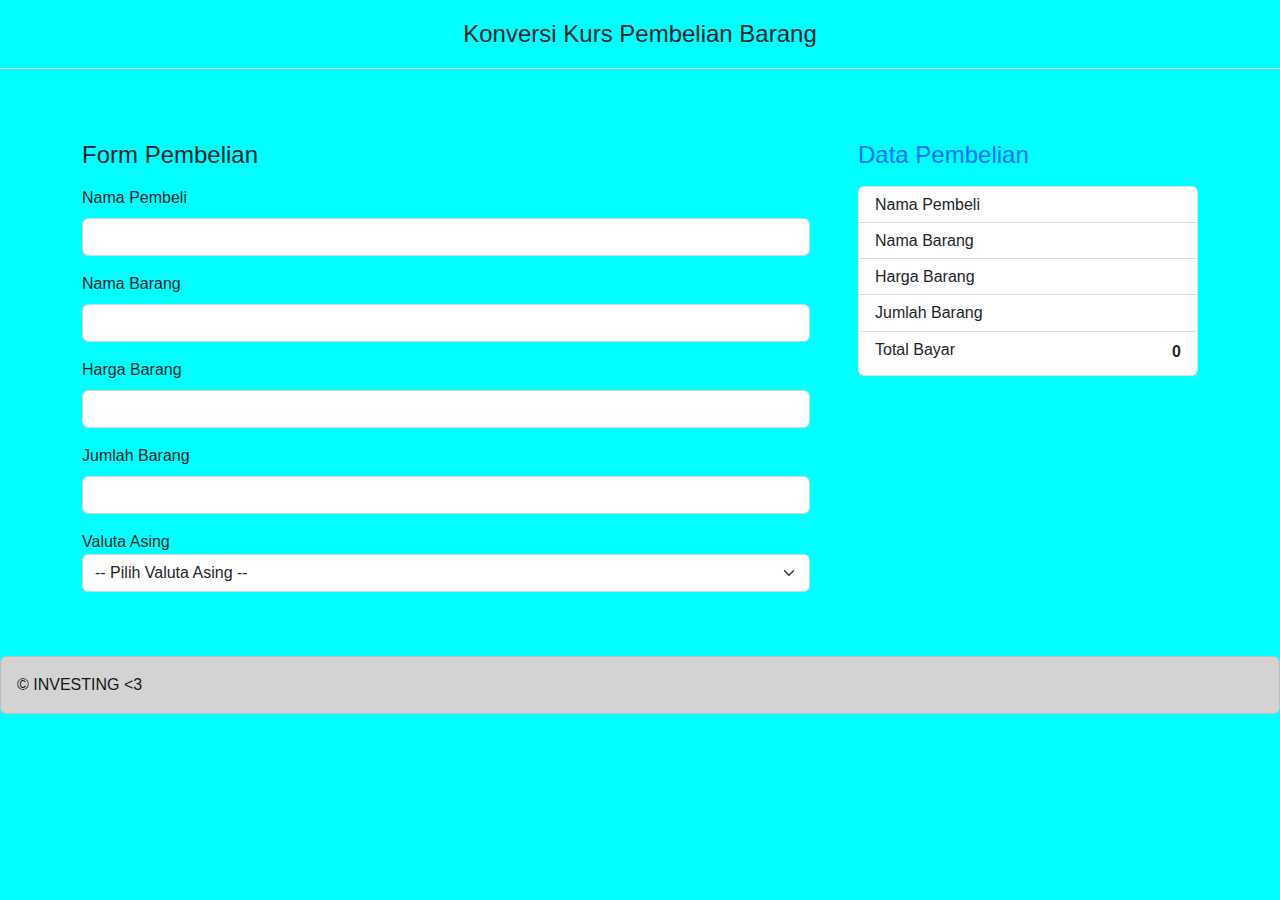
<file: tugas4-javascript/index.html>
<!doctype html>
<html lang="en">
  <head>
    <meta charset="utf-8">
    <meta name="viewport" content="width=device-width, initial-scale=1">
    <link rel="stylesheet" href="css/bootstrap.min.css">
    <title>Tugas4-javascript membuat konverter barang ke mata uang lain</title>

    <style>
      body {
        font-family: sans-serif;
        background-color: aqua;
      }
    </style>

  </head>
  <body>
    <header class="d-flex flex-wrap justify-content-center py-3 mb-4 border-bottom">
        <a href="" class="d-flex align-items-center mb-3 mb-md-0 text-dark text-decoration-none text-center">
          <span class="fs-4">Konversi Kurs Pembelian Barang</span>
        </a>
      </header>

    <main class="py-5">
      <section>
        <div class="container">
          <div class="row g-5">
            <div class="col-md-7 col-lg-8">
              <h4 class="mb-3">Form Pembelian</h4>
              <form id="formPembelian">
                <div class="mb-3">
                  <label for="inputNama" class="form-label">Nama Pembeli</label>
                  <input type="text" class="form-control" id="inputNama" name="pembeli">
                </div>
                <div class="mb-3">
                  <label for="inputBarang" class="form-label">Nama Barang</label>
                  <input type="text" class="form-control" id="inputBarang" name="barang">
                </div>
                <div class="mb-3">
                  <label for="inputHarga" class="form-label">Harga Barang</label>
                  <input type="text" class="form-control" id="inputHarga" name="harga">
                </div>
                <div class="mb-3">
                  <label for="inputJumlah" class="form-label">Jumlah Barang</label>
                  <input type="text" class="form-control" id="inputJumlah" name="jumlah">
                </div>
                <div class="mb-3">
                  <label for="inputValuta" aria-label="Valuta Asing">Valuta Asing</label>
                  <select class="form-select" onchange="konversiKurs()" name="valas" aria-label="Default select example">
                    <option selected>-- Pilih Valuta Asing --</option>
                    <option value="14917">USD</option>
                    <option value="10590">SGD</option>
                    <option value="14918">EUR</option>
                  </select>
                </div>
              </form>
            </div>
            <div class="col-md-5 col-lg-4">
              <h4 class="mb-3 text-primary">Data Pembelian</h4>
              <ul class="list-group" id="isi">
                <li class="list-group-item lh-sm">
                  <div>
                    <h6 class="my-0">Nama Pembeli</h6>
                  </div>
                </li>
                <li class="list-group-item lh-sm">
                  <div>
                    <h6 class="my-0">Nama Barang</h6>
                  </div>
                </li>
                <li class="list-group-item lh-sm">
                  <div>
                    <h6 class="my-0">Harga Barang</h6>
                  </div>
                </li>
                <li class="list-group-item lh-sm">
                  <div>
                    <h6 class="my-0">Jumlah Barang</h6>
                  </div>
                </li>
                <li class="list-group-item d-flex justify-content-between">
                  <span><h6>Total Bayar</h6></span>
                  <strong>0</strong>
                </li>
              </ul>
            </div>
          </div>
        </div>
      </section>
    </main>

		<div class="col-md-12">
			<div class="alert alert-dark" role="alert">
				&copy; INVESTING <3
			  </div>
		</div>
	</div>
</div>
    <script>
      function konversiKurs() {
        var formPembelian = document.getElementById('formPembelian');
        var namaPembeli = formPembelian.pembeli.value;
        var namaBarang = formPembelian.barang.value;
        var hargaBarang = formPembelian.harga.value;
        var jumlahBarang = formPembelian.jumlah.value;
        var totalBayarIDR = hargaBarang * jumlahBarang;
        var valutaAsing = formPembelian.valas.value;
        var totalBayarEx = totalBayarIDR / valutaAsing;
        var totalBayar;

        if (valutaAsing == 14917) {
            totalBayar = `$ ${totalBayarEx.toFixed(2)}`;
        } else if (valutaAsing == 10590) {
            totalBayar = `S$ ${totalBayarEx.toFixed(2)}`;
        } else if (valutaAsing == 14918) {
            totalBayar = `€ ${totalBayarEx.toFixed(2)}`;
        } else {
            totalBayar = 0;
        }

        document.getElementById('isi').innerHTML = `
        <li class="list-group-item lh-sm">
          <div>
            <h6 class="my-0">Nama Pembeli</h6>
            <small class="text-muted">${namaPembeli}</small>
          </div>
        </li>
        <li class="list-group-item lh-sm">
          <div>
            <h6 class="my-0">Nama Barang</h6>
            <small class="text-muted">${namaBarang}</small>
          </div>
        </li>
        <li class="list-group-item lh-sm">
          <div>
            <h6 class="my-0">Harga Barang</h6>
            <small class="text-muted">Rp. ${hargaBarang}</small>
          </div>
        </li>
        <li class="list-group-item lh-sm">
          <div>
            <h6 class="my-0">Jumlah Barang</h6>
            <small class="text-muted">${jumlahBarang}</small>
          </div>
        </li>
        <li class="list-group-item d-flex justify-content-between">
          <span><h6>Total Bayar</h6></span>
          <strong>${totalBayar}</strong>
        </li>
        `;
      }

    </script>
    <script src="js/bootstrap.bundle.min.js"></script>
  </body>
</html>
</file>
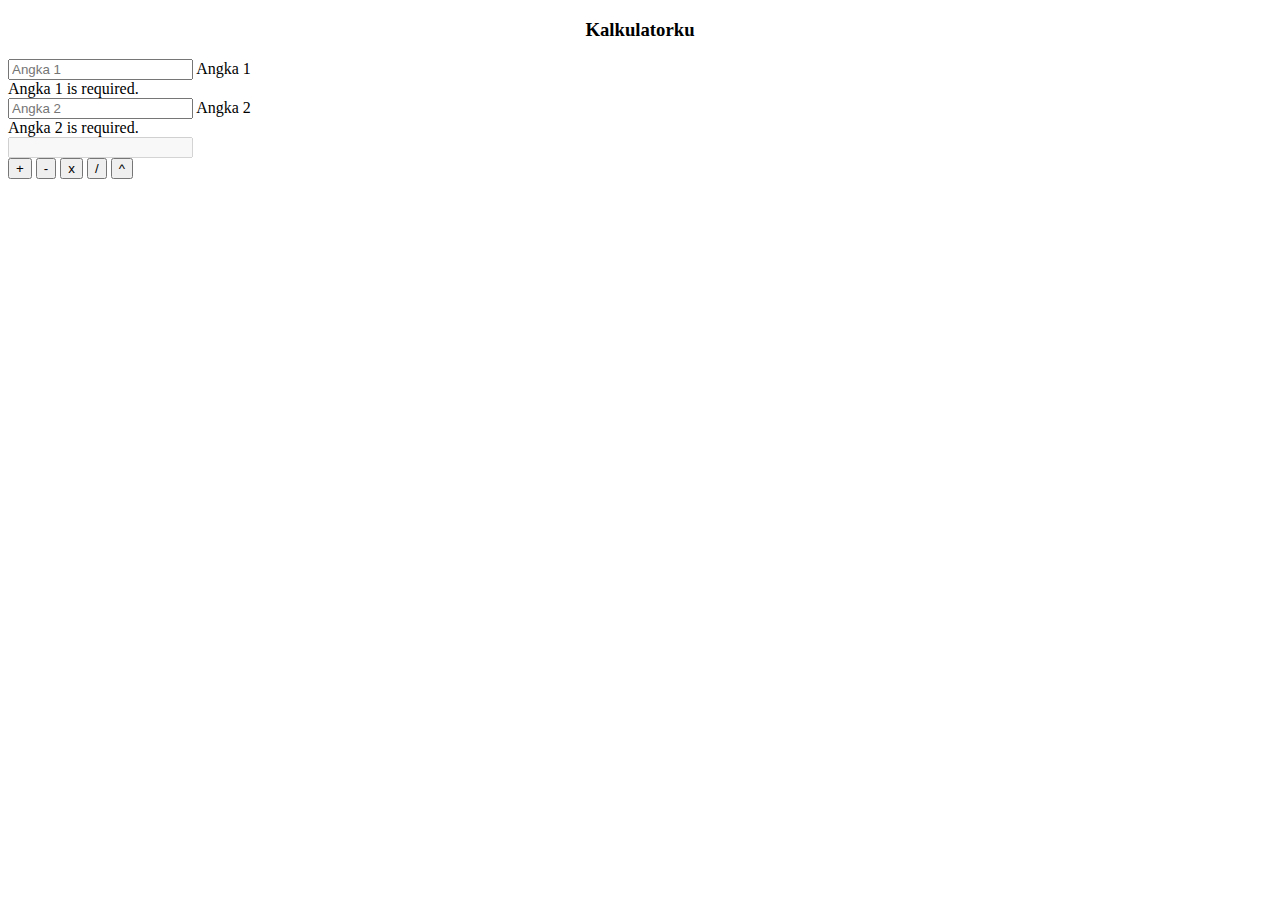
<file: tugas5-javascript/index.html>
<!doctype html>
<html lang="en">
  <head>
    <meta charset="utf-8">
    <meta name="viewport" content="width=device-width, initial-scale=1">
    <title>Kalkulatorku</title>
    <link href="https://cdn.jsdelivr.net/npm/bootstrap@5.2.1/dist/css/bootstrap.min.css" rel="stylesheet" integrity="sha384-iYQeCzEYFbKjA/T2uDLTpkwGzCiq6soy8tYaI1GyVh/UjpbCx/TYkiZhlZB6+fzT" crossorigin="anonymous"> 
  </head>
  <body>
    <div class="container px-5 my-5">   
    <div class="alert alert-primary" role="alert">
    <h3 align="center">Kalkulatorku</h3>
    </div>
    <form id="calcForm">
        <div class="form-floating mb-3">
            <input class="form-control" name="angka1" type="text" placeholder="Angka 1" data-sb-validations="required" />
            <label for="angka1">Angka 1</label>
            <div class="invalid-feedback" data-sb-feedback="angka1:required">Angka 1 is required.</div>
        </div>
        <div class="form-floating mb-3">
            <input class="form-control" name="angka2" type="text" placeholder="Angka 2" data-sb-validations="required" />
            <label for="angka2">Angka 2</label>
            <div class="invalid-feedback" data-sb-feedback="angka2:required">Angka 2 is required.</div>
        </div>
        <div class="form-floating mb-3">
            <input class="form-control" name="hasil" type="text" placeholder="" data-sb-validations="" value="" disabled/>
            <label for=""></label>
        </div>
        <div class="text-center">
            <button class="btn btn-primary btn-lg" value="btn_tambah" name="btn_tambah" onclick="tambah()" type="button" >+</button>
            <button class="btn btn-info btn-lg" value="btn_kurang" name="btn_kurang" onclick="javascript:kurang()"type="button">-</button>
            <button class="btn btn-success btn-lg" value="btn_kali" name="btn_kali" type="button">x</button>
            <button class="btn btn-warning btn-lg" value="btn_bagi" name="btn_bagi" type="button">/</button>
            <button class="btn btn-danger btn-lg" value="btn_pangkat" name="btn_pangkat" type="button" onclick="pangkat()">^</button>
        </div>
    </form>
</div>
    <script src="https://cdn.startbootstrap.com/sb-forms-latest.js"></script>
    <script language="javascript" src="js/calc.js"></script>  
    <script src="https://cdn.jsdelivr.net/npm/bootstrap@5.2.1/dist/js/bootstrap.bundle.min.js" integrity="sha384-u1OknCvxWvY5kfmNBILK2hRnQC3Pr17a+RTT6rIHI7NnikvbZlHgTPOOmMi466C8" crossorigin="anonymous"></script>
  </body>
</html>
</file>
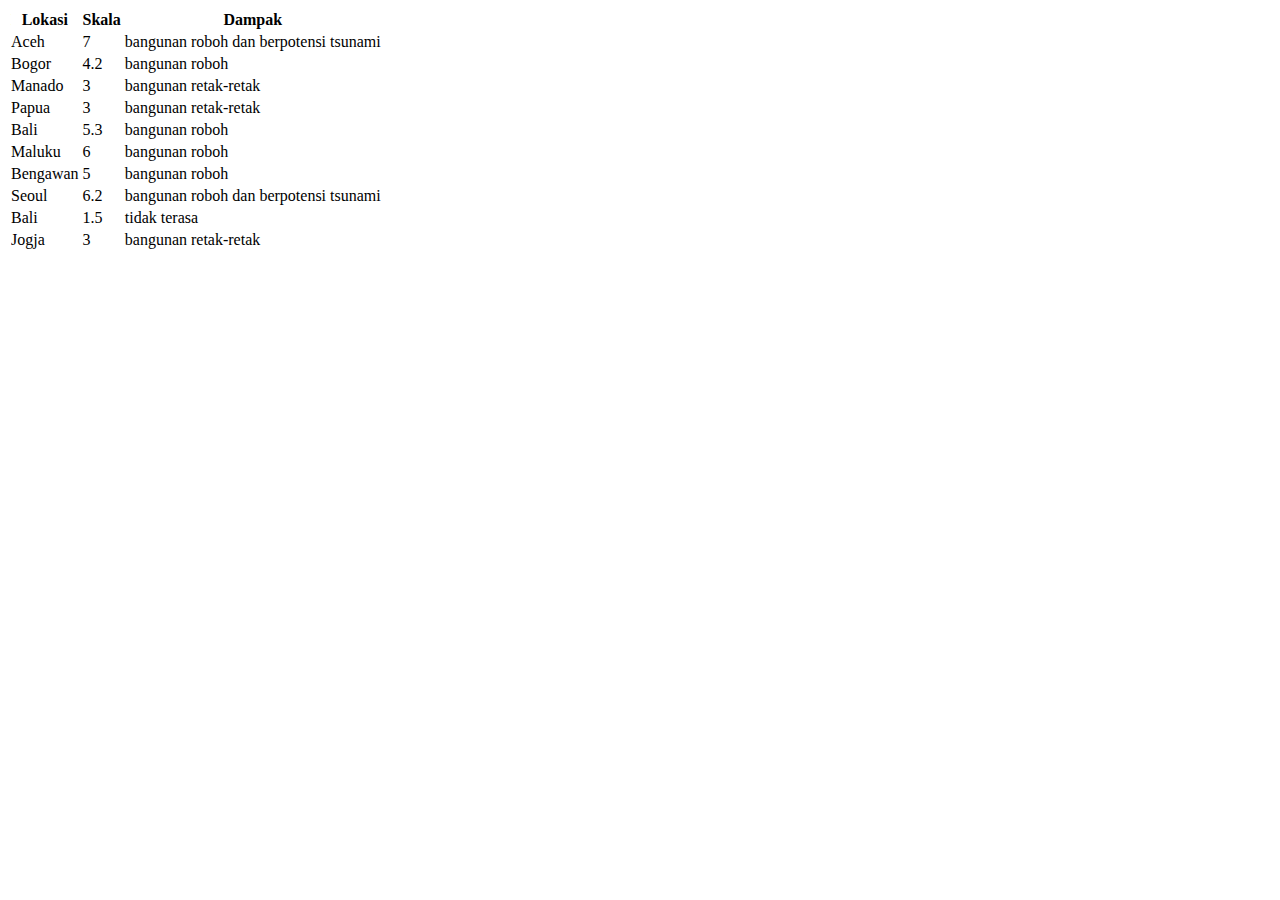
<file: Tugas6-javascript/index.html>
<!DOCTYPE html>
<html lang="en">
<head>
    <meta charset="UTF-8">
    <meta http-equiv="X-UA-Compatible" content="IE=edge">
    <meta name="viewport" content="width=device-width, initial-scale=1.0">
    <title>Document</title>
    <link href="https://cdn.jsdelivr.net/npm/bootstrap@5.2.1/dist/css/bootstrap.min.css" rel="stylesheet" integrity="sha384-iYQeCzEYFbKjA/T2uDLTpkwGzCiq6soy8tYaI1GyVh/UjpbCx/TYkiZhlZB6+fzT" crossorigin="anonymous"> 
</head>
<body>
    <section>
        <div class="container my-5">
          <div class="table-responsive">
            <table class="table table-bordered table-striped table-hover">
              <thead class="table-danger">
                <tr>
                  <th>Lokasi</th>
                  <th>Skala</th>
                  <th>Dampak</th>
                </tr>
              </thead>
              <tbody class="table-dark" id="tableBody">
              </tbody>
            </table>
          </div>
        </div>
    </section>

    <script src="https://cdn.startbootstrap.com/sb-forms-latest.js"></script>
    <script language="javascript" src="js/index.js"></script>  
    <script src="https://cdn.jsdelivr.net/npm/bootstrap@5.2.1/dist/js/bootstrap.bundle.min.js" integrity="sha384-u1OknCvxWvY5kfmNBILK2hRnQC3Pr17a+RTT6rIHI7NnikvbZlHgTPOOmMi466C8" crossorigin="anonymous"></script>
    
</body>
</html>
</file>
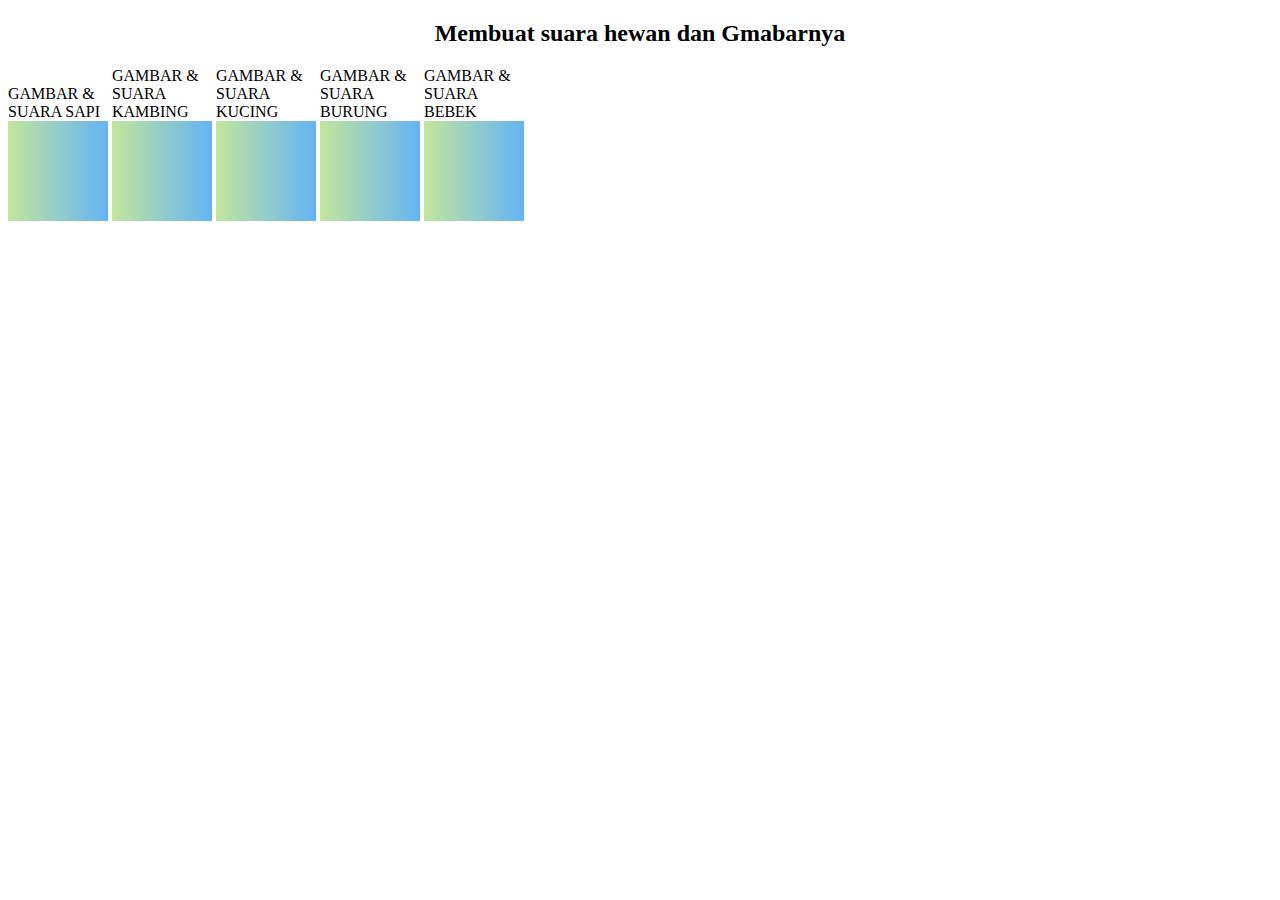
<file: tugas7-javascript/index.html>
<!DOCTYPE html>
<html lang="en">
<head>
    <meta charset="UTF-8">
    <meta http-equiv="X-UA-Compatible" content="IE=edge">
    <meta name="viewport" content="width=device-width, initial-scale=1.0">
    <title>Tugas 7 Membuat suara hewan</title>
    <script src="js/index.js"></script>
    <script>
        $("document").ready(function () {
                $("div.sapi").click(function () {
                    $(this).css({
                        background: "url('src/Cow.jpg')"
                    });
                    $("<audio></audio>").attr({ 
	            	'src':'suara/suara_sapi.mp3', 
		            'volume':0.4,
	            	'autoplay':'autoplay'
                	}).appendTo("body");
                });
                $("div.kambing").click(function () {
                    $(this).css({
                        background: "url('src/kambing.jpg')"
                    });
                    $("<audio></audio>").attr({ 
	            	'src':'suara/suara_kambing.mp3', 
		            'volume':0.4,
	            	'autoplay':'autoplay'
                	}).appendTo("body");
                });
                $("div.kucing").click(function () {
                    $(this).css({
                        background: "url('src/kucing.jpeg')"
                    });
                    $("<audio></audio>").attr({ 
	            	'src':'suara/suara_kucing.mp3', 
		            'volume':0.4,
	            	'autoplay':'autoplay'
                	}).appendTo("body");
                });
                $("div.burung").click(function () {
                    $(this).css({
                        background: "url(src/burung.jpg')"
                    });
                    $("<audio></audio>").attr({ 
	            	'src':'suara/suara_burung.mp3', 
		            'volume':0.4,
	            	'autoplay':'autoplay'
                	}).appendTo("body");
                });
                $("div.bebek").click(function () {
                    $(this).css({
                        background: "url('src/bebek.jpg')"
                    });
                    $("<audio></audio>").attr({ 
	            	'src':'suara/suara_bebek.mp3', 
		            'volume':0.4,
	            	'autoplay':'autoplay'
                	}).appendTo("body");
                });
            });
    </script>
    <style type="text/css">
             #kotak {
              background: linear-gradient(to right, #c2e59c, #64b3f4);
                  width: 100px;
                  height: 100px;
                 cursor: pointer;
                     }
             #box {
                 display:inline-block;
                  width: 100px;
                  justify-content: center;
             }
         </style>
     </head>
 
     <body>
         <center><p><h2>Membuat suara hewan dan Gmabarnya</h2></p></center>
         <div id="box"> GAMBAR & SUARA SAPI<div id="kotak" class="sapi"></div></div>
         <div id="box"> GAMBAR & SUARA KAMBING<div id="kotak" class="kambing"></div></div>
         <div id="box"> GAMBAR & SUARA KUCING<div id="kotak" class="kucing"></div></div>
         <div id="box"> GAMBAR & SUARA BURUNG<div id="kotak" class="burung"></div></div>
         <div id="box"> GAMBAR & SUARA BEBEK <div id="kotak" class="bebek"></div></div>
         
     </body>
 </html>
</head>
<body>
    
</body>
</html>
</file>
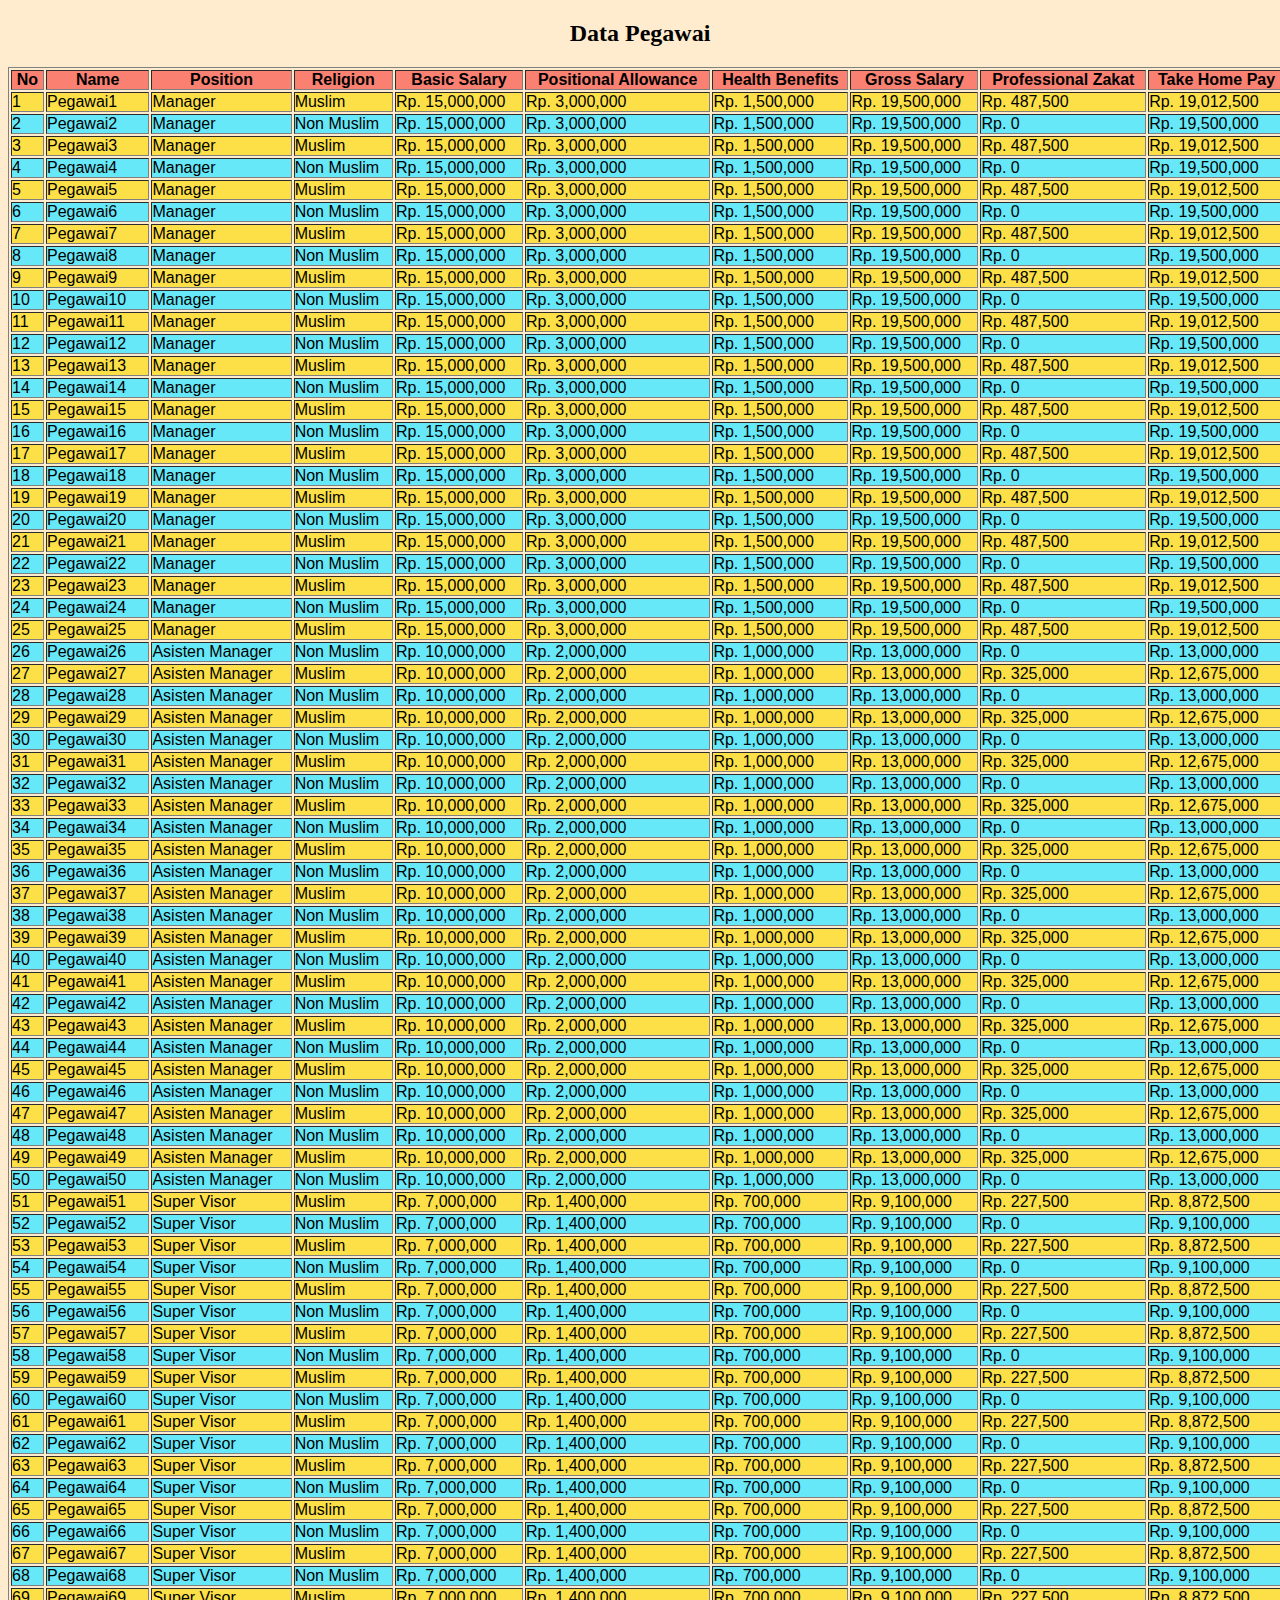
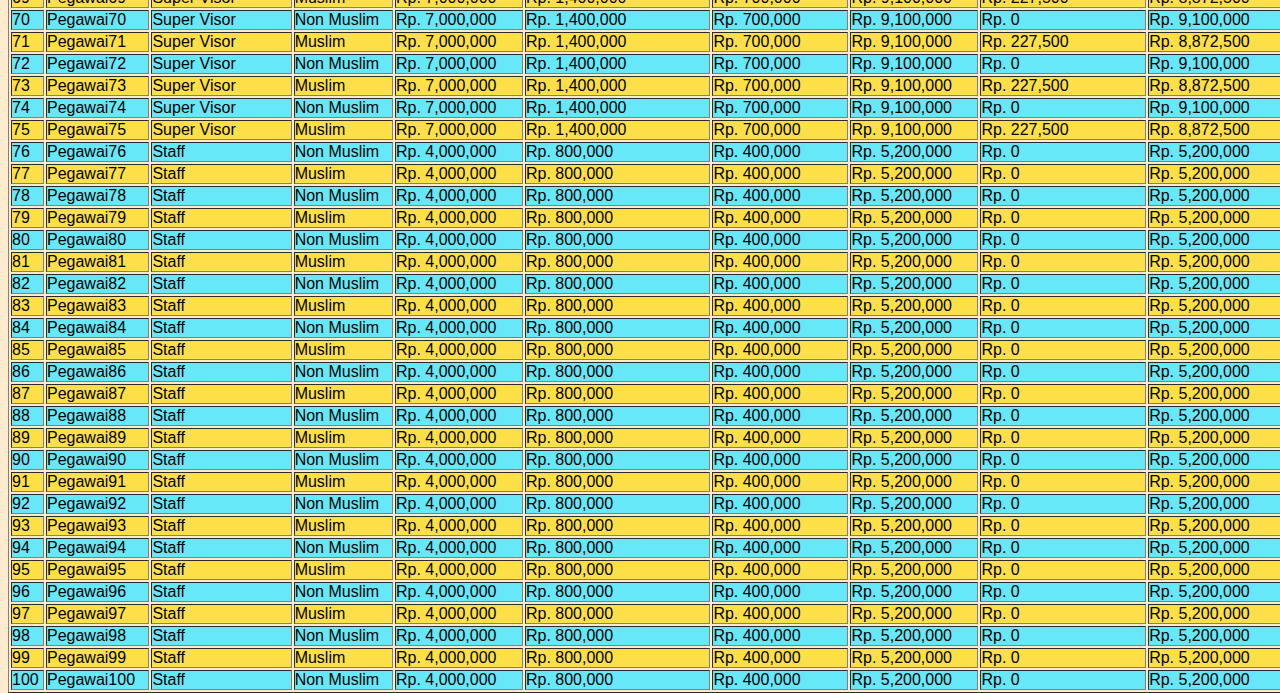
<file: tugas2-javascript/tugas2-js.html>
<!DOCTYPE html>
<html lang="en">
<head>
    <meta charset="UTF-8">
    <meta http-equiv="X-UA-Compatible" content="IE=edge">
    <meta name="viewport" content="width=device-width, initial-scale=1.0">
    <title>Tugas Membuat Data Pegawai</title>
</head>
<body>
    <style>
        body {
            background-color: blanchedalmond;
        }
        table {
            position: absolute;
            font-family: Arial, Helvetica, sans-serif;
        }
    </style>
    <h2 align="center">Data Pegawai</h2>
    <table border="1" cellpadding="0" align="center" width="100%">
        <thead bgcolor="salmon">
            <tr>
                <th>No</th>
                <th>Name</th>
                <th>Position</th>
                <th>Religion</th>
                <th>Basic Salary</th>
                <th>Positional Allowance</th>
                <th>Health Benefits</th>
                <th>Gross Salary</th>
                <th>Professional Zakat</th>
                <th>Take Home Pay</th>
            </tr>
        </thead>
        <tbody>
            <script language="javascript">
                const formatRp = (e) => {
                    return new Intl.NumberFormat("id-ID").format(e);
                        };
                var jabatan = 'Manager';
                var gapok= 0;

                for (let numbers = 1; numbers <= 100; numbers++) {
                    if (numbers > 75 && numbers <= 100) jabatan = 'Staff';
                    else if (numbers > 50 && numbers <= 75) jabatan = 'Super Visor';
                            else if (numbers > 25 && numbers <= 50) jabatan = 'Asisten Manager';
                            else jabatan = 'Manager';
                    switch (jabatan) {
                        case 'Staff': gapok = 4000000; 
                        break;
                        case 'Super Visor': gapok = 7000000; 
                        break;
                        case 'Asisten Manager': gapok = 10000000; 
                        break;
                        case 'Manager': gapok = 15000000; 
                        break;
                        default: gapok = 15000000; 
                        break;
                    }

                    var tunjab = gapok * 0.2;
                    var tunkes = gapok * 0.1;
                    var gator = gapok + tunjab + tunkes;

                    var agama = 'Muslim';
                    numbers % 2 == 1 ? agama : agama = "Non Muslim";
                    const warna = agama === "Muslim" ? "#fde047" : "#67e8f9";
                    var zaprof = 0;
                            if (agama === "Muslim" && gator >= 7000000) zaprof = gator * 0.025;
                            else zaprof = 0;

                            const takeHomePay = gator - zaprof;

                            document.write(`
                                <tr bgcolor=${warna}>
                                    <td>${numbers}</td>
                                    <td>Pegawai${numbers}</td>
                                    <td>${jabatan}</td>
                                    <td>${agama}</td>
                                    <td>Rp. ${gapok.toLocaleString()}</td>
                                    <td>Rp. ${tunjab.toLocaleString()}</td>
                                    <td>Rp. ${tunkes.toLocaleString()}</td>
                                    <td>Rp. ${gator.toLocaleString()}</td>
                                    <td>Rp. ${zaprof.toLocaleString()}</td>
                                    <td>Rp. ${takeHomePay.toLocaleString()}</td>
                                </tr>
                            `)
                            }
            </script>
        </tbody>
    </table>
    
</body>
</html>
</file>
